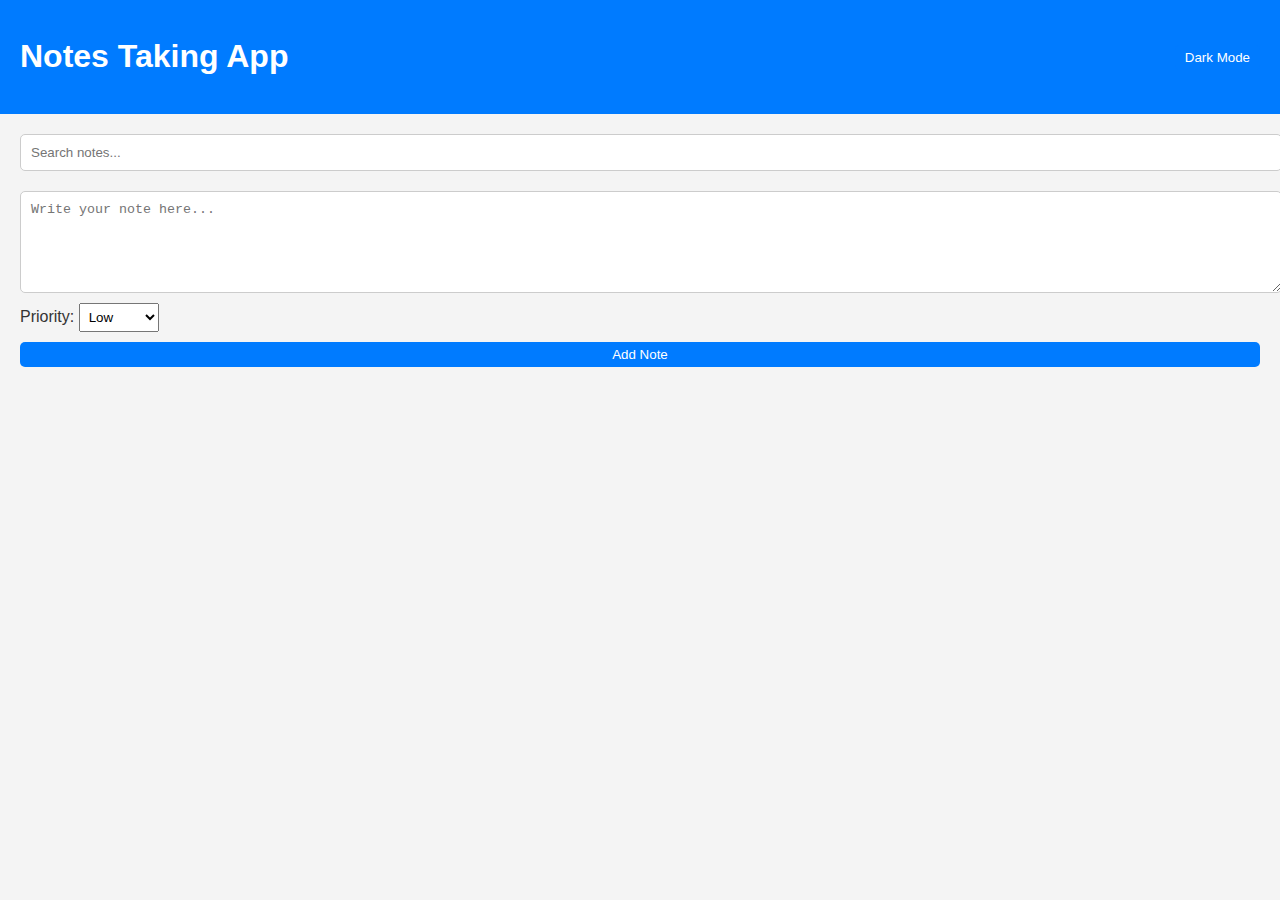
<file: index.html>
<!DOCTYPE html>
<html lang="en">
<head>
  <title>Notes Taking App</title>
  <link rel="stylesheet" href="notestakingwebapp.css">
</head>
<body>
  <header>
    <h1>Notes Taking App</h1>
    <button id="toggle-dark-mode">Dark Mode</button>
  </header>
  <main>
    <div class="controls">
      <input type="text" id="search-bar" placeholder="Search notes...">
    </div>
    <form id="note-form">
      <textarea id="note-input" placeholder="Write your note here..." required></textarea>
      <label>
        Priority:
        <select id="priority-select">
          <option value="low">Low</option>
          <option value="medium">Medium</option>
          <option value="high">High</option>
        </select>
      </label>
      <button type="submit">Add Note</button>
    </form>
    <div id="notes-container"></div>
  </main>
  <script src="notestakingwebapp.js"></script>
</body>
</html>
</file>
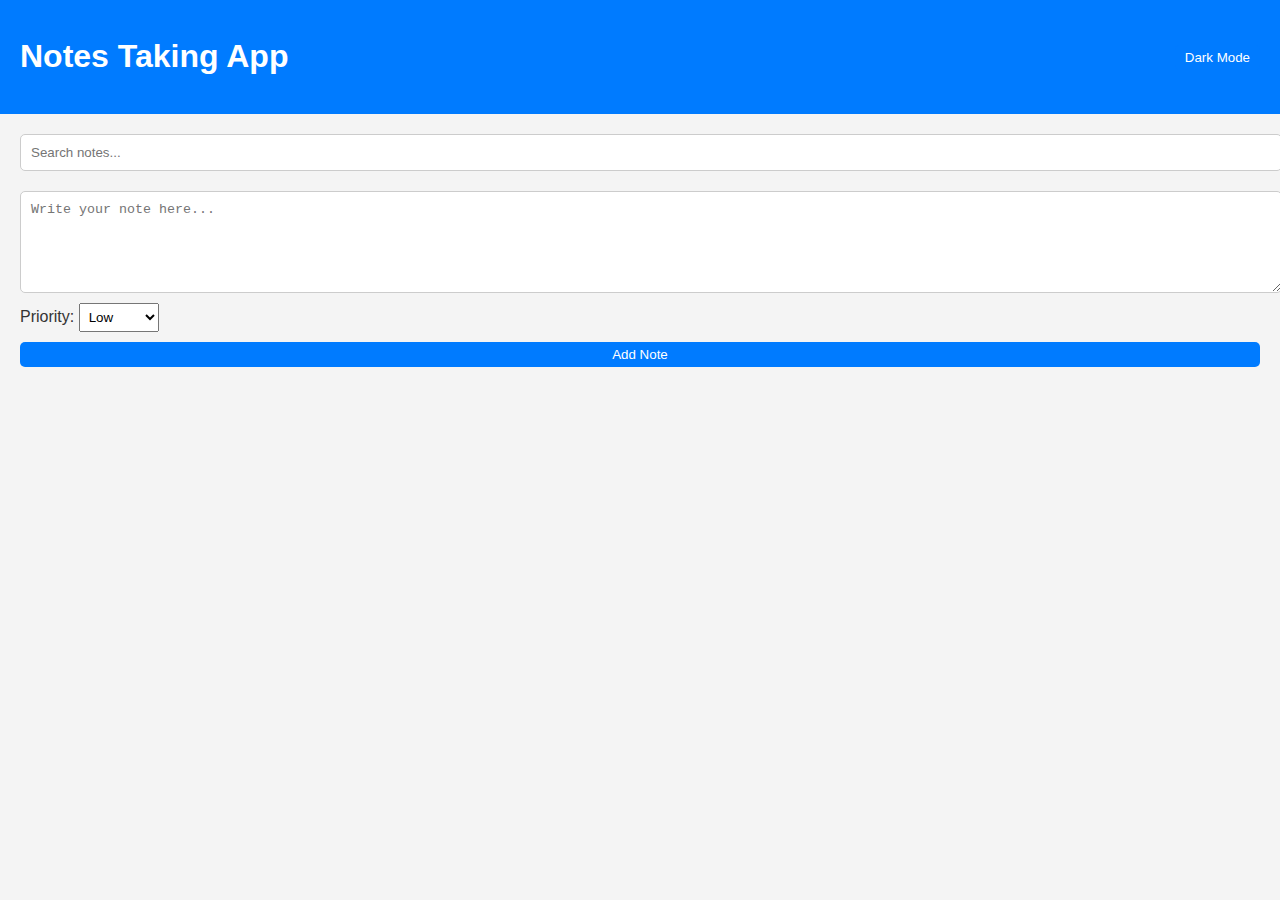
<file: notesstakingwebapp.html>
<!DOCTYPE html>
<html lang="en">
<head>
  <title>Notes Taking App</title>
  <link rel="stylesheet" href="notestakingwebapp.css">
</head>
<body>
  <header>
    <h1>Notes Taking App</h1>
    <button id="toggle-dark-mode">Dark Mode</button>
  </header>
  <main>
    <div class="controls">
      <input type="text" id="search-bar" placeholder="Search notes...">
    </div>
    <form id="note-form">
      <textarea id="note-input" placeholder="Write your note here..." required></textarea>
      <label>
        Priority:
        <select id="priority-select">
          <option value="low">Low</option>
          <option value="medium">Medium</option>
          <option value="high">High</option>
        </select>
      </label>
      <button type="submit">Add Note</button>
    </form>
    <div id="notes-container"></div>
  </main>
  <script src="notestakingwebapp.js"></script>
</body>
</html>
</file>
<file: notestakingwebapp.css>
body {
    font-family: Arial, sans-serif;
    line-height: 1.6;
    margin: 0;
    padding: 0;
    background: #f4f4f4;
    color: #333;
    transition: background 0.3s, color 0.3s;
  }  
  header {
    display: flex;
    justify-content: space-between;
    align-items: center;
    padding: 10px 20px;
    background: #007bff;
    color: white;
  } 
  button {
    background: #007bff;
    color: white;
    border: none;
    padding: 5px 10px;
    cursor: pointer;
    border-radius: 5px;
  }  
  button:hover {
    background: #0056b3;
  }
  
  main {
    padding: 20px;
  }  
  .controls {
    margin-bottom: 20px;
  }
  
  #search-bar {
    width: 100%;
    padding: 10px;
    border: 1px solid #ccc;
    border-radius: 5px;
  }
  
  #note-form {
    display: flex;
    flex-direction: column;
    gap: 10px;
  }
  
  #note-input {
    width: 100%;
    height: 80px;
    padding: 10px;
    border: 1px solid #ccc;
    border-radius: 5px;
  }
  
  #priority-select {
    padding: 5px;
  }
  
  #notes-container {
    margin-top: 20px;
    display: grid;
    gap: 10px;
  }
  
  .note {
    padding: 10px;
    border-radius: 5px;
    background: white;
    border: 1px solid #ccc;
    position: relative;
  }
  
  .note .priority {
    font-size: 0.8em;
    font-weight: bold;
  }
  
  .note .actions {
    position: absolute;
    top: 5px;
    right: 5px;
    display: flex;
    gap: 5px;
  }
  
  .dark-mode {
    background: #333;
    color: #f4f4f4;
  }
  
  .dark-mode .note {
    background: #444;
    color: #f4f4f4;
    border-color: #555;
  }
</file>
